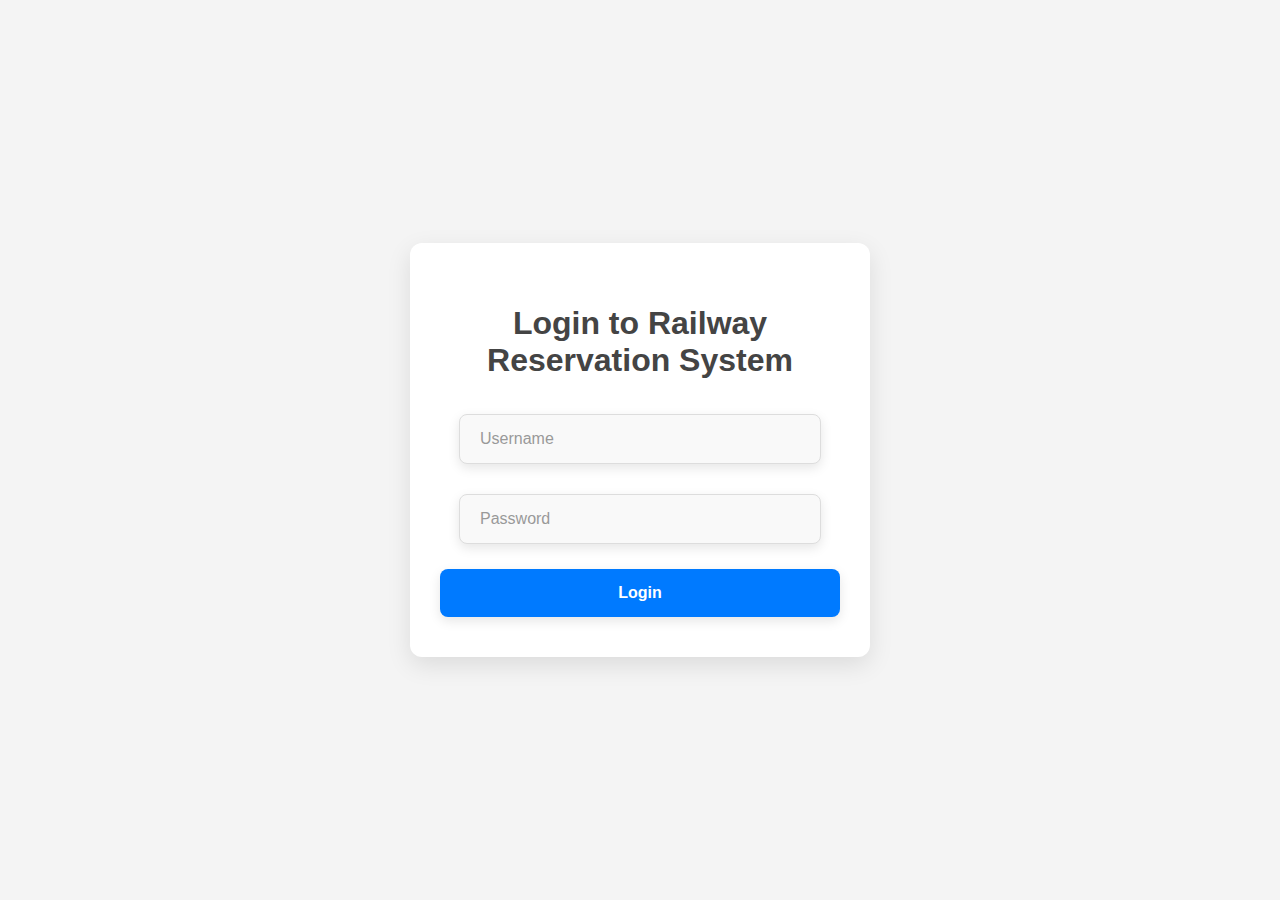
<file: index.html>
<!DOCTYPE html>
<html lang="en">
<head>
    <meta charset="UTF-8">
    <meta name="viewport" content="width=device-width, initial-scale=1.0">
    <title>Login - Railway Reservation System</title>
    <link rel="shortcut icon" href="assets/favicon.ico">
    <style>
        /* General Styles */
        body {
            font-family: 'San Francisco', -apple-system, BlinkMacSystemFont, 'Segoe UI', Tahoma, Geneva, sans-serif;
            background: #f4f4f4; /* Light grey background */
            margin: 0;
            padding: 0;
            display: flex;
            justify-content: center;
            align-items: center;
            min-height: 100vh;
            color: #333;
        }

        h1 {
            text-align: center;
            font-size: 2rem;
            color: #444;
            margin-bottom: 20px;
        }

        .container {
            background: #ffffff; /* White background for the login form */
            padding: 40px 30px;
            border-radius: 12px;
            box-shadow: 0px 8px 24px rgba(0, 0, 0, 0.1);
            text-align: center;
            max-width: 400px;
            width: 90%;
        }

        /* Input Styles */
        form input {
            width: 80%;
            padding: 15px 20px;
            margin: 15px 0;
            border-radius: 8px;
            border: 1px solid #ddd;
            font-size: 1rem;
            outline: none;
            background: #f9f9f9;
            color: #333;
            transition: background 0.3s ease, border 0.3s ease;
        }

        form input::placeholder {
            color: #999;
        }

        form input:focus {
            background: #ffffff;
            border: 1px solid #007aff;
        }

        /* Button Styles */
        form button {
            width: 100%;
            padding: 15px;
            background: #007aff;
            color: white;
            border: none;
            font-size: 1rem;
            font-weight: bold;
            cursor: pointer;
            border-radius: 8px;
            margin-top: 10px;
            transition: all 0.3s ease;
        }

        form button:hover {
            background: #005bb5;
            transform: scale(1.02);
        }

        form button:active {
            transform: scale(1);
        }

        /* Add subtle shadows */
        form input,
        form button {
            box-shadow: 0px 4px 12px rgba(0, 0, 0, 0.1);
        }

        /* Responsive Styling */
        @media (max-width: 768px) {
            .container {
                padding: 30px 20px;
            }

            h1 {
                font-size: 1.8rem;
            }

            form input,
            form button {
                font-size: 0.9rem;
            }
        }
    </style>
</head>
<body>
    <div class="container">
        <h1>Login to Railway Reservation System</h1>

        <form id="login-form">
            <input type="text" id="username" name="username" placeholder="Username" required>
            <input type="password" id="password" name="password" placeholder="Password" required>
            <button type="submit">Login</button>
        </form>
    </div>

    <script>
        // Handle form submission
        document.getElementById('login-form').addEventListener('submit', function(event) {
            event.preventDefault();
            // Simulate login validation (for demonstration purposes)
            const username = document.getElementById('username').value;
            const password = document.getElementById('password').value;

            if (username === 'admin' && password === 'admin123') {
                // If login is successful, redirect to the login.html page
                window.location.href = 'login.html';
            } else {
                alert('Invalid credentials. Please try again.');
            }
        });
    </script>
</body>
</html>
</file>
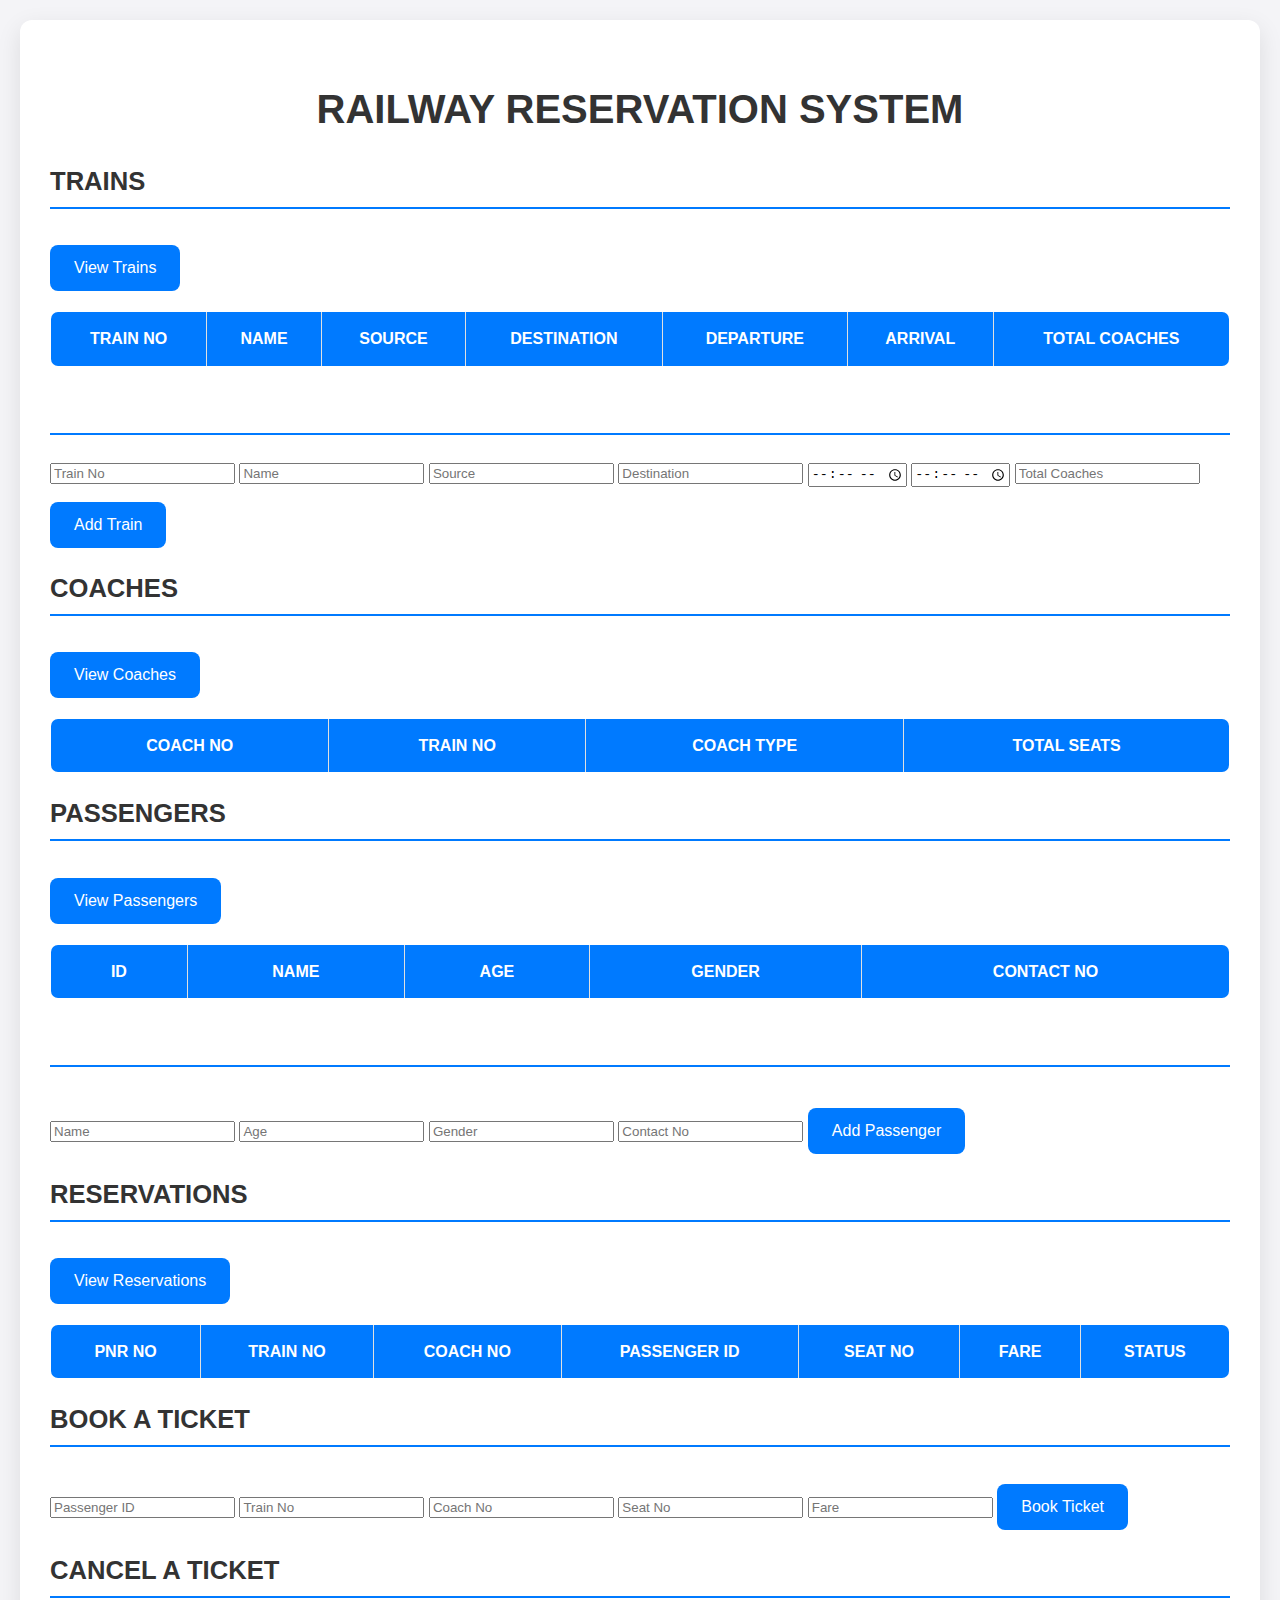
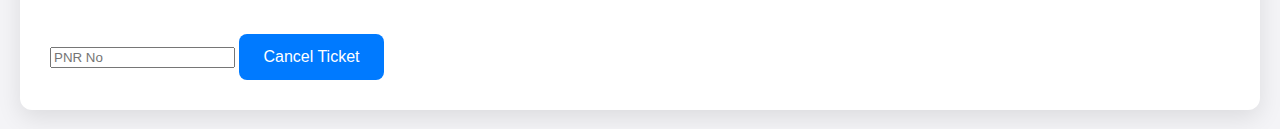
<file: login.html>
<!DOCTYPE html>
<html lang="en">
<head>
    <meta charset="UTF-8">
    <meta name="viewport" content="width=device-width, initial-scale=1.0">
    <title>Railway Reservation System</title>
    <link rel="stylesheet" href="style.css">
</head>
<body>
    <div class="container">
        <h1>Railway Reservation System</h1>

        <!-- View and Add Train -->
        <h2>Trains</h2>
        <button id="fetch-trains">View Trains</button>
        <table id="trains-table">
            <thead>
                <tr>
                    <th>Train No</th>
                    <th>Name</th>
                    <th>Source</th>
                    <th>Destination</th>
                    <th>Departure</th>
                    <th>Arrival</th>
                    <th>Total Coaches</th>
                </tr>
            </thead>
            <tbody></tbody>
        </table>
        <h3>Add Train</h3>
        <form id="add-train-form">
            <input type="text" id="train_no" placeholder="Train No" required>
            <input type="text" id="train_name" placeholder="Name" required>
            <input type="text" id="source" placeholder="Source" required>
            <input type="text" id="destination" placeholder="Destination" required>
            <input type="time" id="departure" placeholder="Departure" required>
            <input type="time" id="arrival" placeholder="Arrival" required>
            <input type="number" id="total_coaches" placeholder="Total Coaches" required>
            <button type="submit">Add Train</button>
        </form>

        <!-- View Coaches -->
        <h2>Coaches</h2>
        <button id="fetch-coaches">View Coaches</button>
        <table id="coaches-table">
            <thead>
                <tr>
                    <th>Coach No</th>
                    <th>Train No</th>
                    <th>Coach Type</th>
                    <th>Total Seats</th>
                </tr>
            </thead>
            <tbody></tbody>
        </table>

        <!-- View and Add Passenger -->
        <h2>Passengers</h2>
        <button id="fetch-passengers">View Passengers</button>
        <table id="passengers-table">
            <thead>
                <tr>
                    <th>ID</th>
                    <th>Name</th>
                    <th>Age</th>
                    <th>Gender</th>
                    <th>Contact No</th>
                </tr>
            </thead>
            <tbody></tbody>
        </table>
        <h3>Add Passenger</h3>
        <form id="add-passenger-form">
            <input type="text" id="passenger_name" placeholder="Name" required>
            <input type="number" id="age" placeholder="Age" required>
            <input type="text" id="gender" placeholder="Gender" required>
            <input type="text" id="contact_no" placeholder="Contact No" required>
            <button type="submit">Add Passenger</button>
        </form>

        <!-- View Reservations -->
        <h2>Reservations</h2>
        <button id="fetch-reservations">View Reservations</button>
        <table id="reservations-table">
            <thead>
                <tr>
                    <th>PNR No</th>
                    <th>Train No</th>
                    <th>Coach No</th>
                    <th>Passenger ID</th>
                    <th>Seat No</th>
                    <th>Fare</th>
                    <th>Status</th>
                </tr>
            </thead>
            <tbody></tbody>
        </table>

        <!-- Booking Ticket -->
        <h2>Book a Ticket</h2>
        <form id="booking-form">
            <input type="text" id="passenger_id_booking" placeholder="Passenger ID" required>
            <input type="text" id="train_no_booking" placeholder="Train No" required>
            <input type="text" id="coach_no_booking" placeholder="Coach No" required>
            <input type="text" id="seat_no_booking" placeholder="Seat No" required>
            <input type="number" id="fare_booking" placeholder="Fare" required>
            <button type="submit">Book Ticket</button>
        </form>

        <!-- Cancel Ticket -->
        <h2>Cancel a Ticket</h2>
        <form id="cancel-form">
            <input type="text" id="pnr_no_cancel" placeholder="PNR No" required>
            <button type="submit">Cancel Ticket</button>
        </form>
    </div>

    <script src="app.js"></script>
</body>
</html>
</file>
<file: style.css>
/* General Styles */
:root {
    /* Define colors for light mode */
    --background-light: #f4f4f7;
    --container-light: #ffffff;
    --header-light: #333333;
    --text-light: #555555;
    --table-header-light: #007aff;
    --table-body-light: #ffffff;
    --table-text-light: #222222; /* Improved text color for visibility */
    --button-light: #007aff;
    --button-hover-light: #0051ba;

    /* Define colors for dark mode */
    --background-dark: #121212;
    --container-dark: #1f1f1f;
    --header-dark: #ffffff;
    --text-dark: #dddddd;
    --table-header-dark: #3a86ff;
    --table-body-dark: #1e1e1e;
    --table-text-dark: #ffffff; /* Improved text color for visibility */
    --button-dark: #3a86ff;
    --button-hover-dark: #1f63c4;
}

/* Apply background and text color based on system preference */
body {
    font-family: 'San Francisco', -apple-system, BlinkMacSystemFont, 'Segoe UI', Tahoma, Geneva, sans-serif;
    background-color: var(--background-light);
    padding: 20px;
    margin: 0;
    box-sizing: border-box;
    line-height: 1.6;
    color: var(--text-light);
    transition: background-color 0.3s, color 0.3s;
}

/* Container Styling */
.container {
    max-width: 1200px;
    margin: 0 auto;
    background-color: var(--container-light);
    padding: 30px;
    border-radius: 12px;
    box-shadow: 0 8px 24px rgba(0, 0, 0, 0.1);
    transition: all 0.3s ease;
}

/* Header Styling */
h1 {
    text-align: center;
    color: var(--header-light);
    font-size: 2.5rem;
    margin-bottom: 20px;
    text-transform: uppercase;
}

h2 {
    margin-top: 20px;
    color: var(--header-light);
    font-size: 1.6rem;
    border-bottom: 2px solid var(--table-header-light);
    padding-bottom: 5px;
    text-transform: uppercase;
}
h3 {
    margin-top: 20px;
    color: white;
    font-size: 1.6rem;
    border-bottom: 2px solid var(--table-header-light);
    padding-bottom: 5px;
    text-transform: uppercase;
}

/* Table Styles */
table {
    width: 100%;
    border-collapse: collapse;
    margin-top: 20px;
    border-radius: 8px;
    overflow: hidden;
    background-color: var(--table-body-light);
    transition: background-color 0.3s;
}

table, th, td {
    border: 1px solid #e0e0e0;
}

th, td {
    padding: 14px 18px;
    text-align: center;
    font-size: 1rem;
    color: var(--table-text-light); /* Default text color */
}

th {
    background-color: var(--table-header-light);
    color: white;
    text-transform: uppercase;
}

td {
    background-color: var(--table-body-light);
    color: var(--table-text-light);
}

tr:nth-child(even) {
    background-color: #f1f1f1;
}

tr:nth-child(odd) {
    background-color: var(--table-body-light);
}

td:hover {
    background-color: #e1eff7;
}

/* Button Styling */
button {
    padding: 14px 24px;
    background-color: var(--button-light);
    color: white;
    border: none;
    cursor: pointer;
    border-radius: 8px;
    font-size: 1rem;
    transition: background-color 0.3s ease, transform 0.2s;
    margin-top: 15px;
}

button:hover {
    background-color: var(--button-hover-light);
    transform: scale(1.05);
}

button:active {
    transform: scale(1);
}

/* Booking and Cancelation Form Styling */
.booking-form, .cancelation-form {
    padding: 40px; /* Increased padding for larger box size */
    margin: 20px auto;
    max-width: 600px; /* Increased maximum width */
    background-color: var(--container-light);
    border-radius: 12px;
    box-shadow: 0 6px 18px rgba(0, 0, 0, 0.15);
    transition: all 0.3s ease;
}

/* Responsive Styles */
@media (max-width: 768px) {
    .container {
        padding: 20px;
    }

    h1 {
        font-size: 2rem;
    }

    h2 {
        font-size: 1.4rem;
    }

    table, th, td {
        font-size: 0.9rem;
    }

    .booking-form, .cancelation-form {
        padding: 30px; /* Adjust padding for smaller screens */
        max-width: 100%; /* Ensure it fits the screen */
    }
}

/* Dark Mode Styles */
@media (prefers-color-scheme: dark) {
    body {
        background-color: var(--background-dark);
        color: var(--text-dark);
    }

    .container {
        background-color: var(--container-dark);
    }

    h1 {
        color: var(--header-dark);
    }

    h2 {
        color: var(--text-dark);
        border-bottom: 2px solid var(--table-header-dark);
    }

    table {
        background-color: var(--table-body-dark);
    }

    table th {
        background-color: var(--table-header-dark);
        color: white;
    }

    table td {
        background-color: var(--table-body-dark);
        color: var(--table-text-dark);
    }

    tr:nth-child(even) {
        background-color: #292929;
    }

    tr:nth-child(odd) {
        background-color: var(--table-body-dark);
    }

    button {
        background-color: var(--button-dark);
    }

    button:hover {
        background-color: var(--button-hover-dark);
    }
}
</file>
